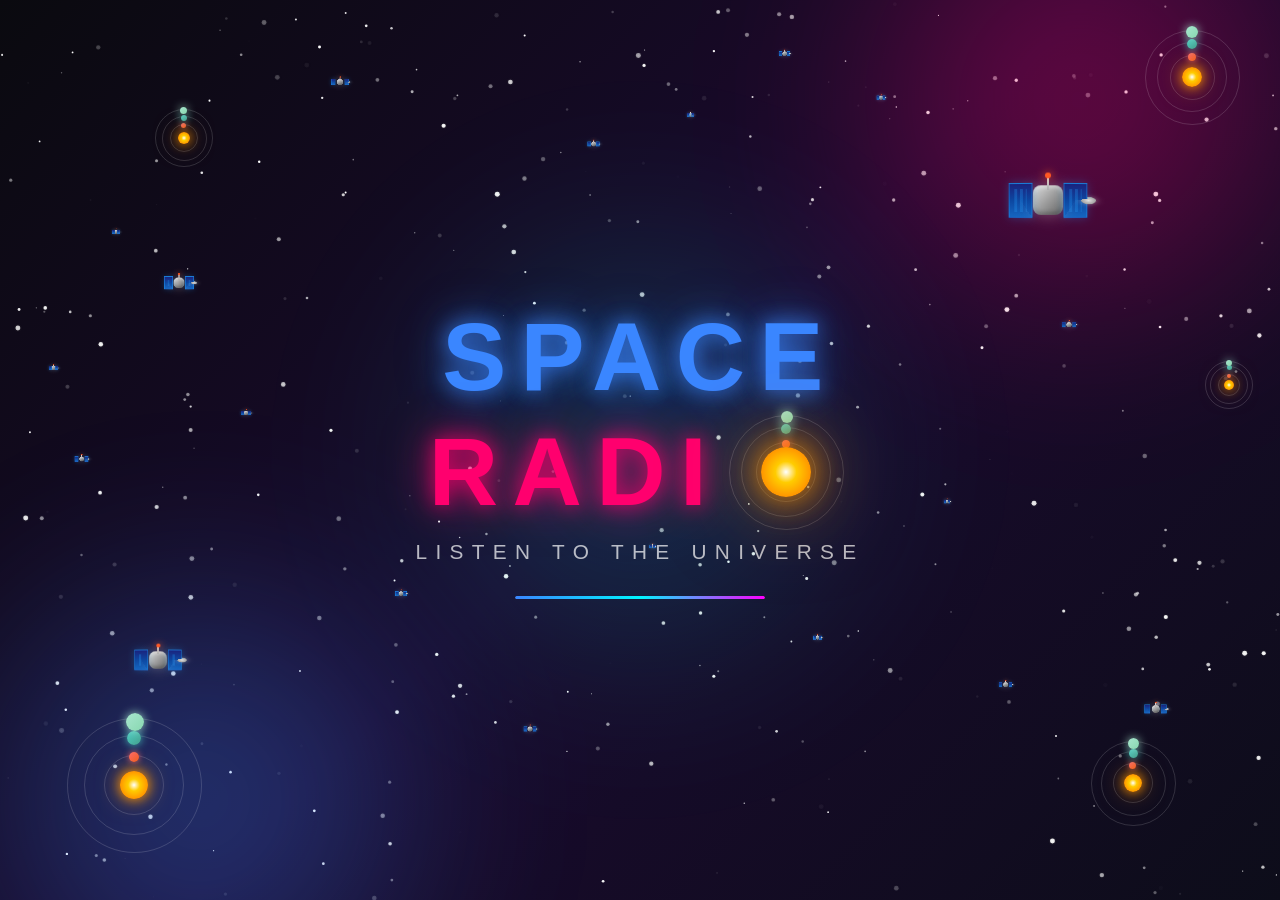
<file: splash/splash.html>
<!DOCTYPE html>
<html lang="en">
<head>
    <meta charset="UTF-8">
    <meta name="viewport" content="width=device-width, initial-scale=1.0">
    <title>Space Radio</title>
    <link rel="stylesheet" href="splash.css">
</head>
<body>
    <div class="splash-screen" id="splash">
        <canvas id="stars"></canvas>
        <div class="nebula"></div>
        <div class="nebula"></div>
        <div class="nebula"></div>
        
        <!-- 3D Satellites -->
        <div class="satellite">
            <div class="satellite-body">
                <div class="satellite-panel satellite-panel-left"></div>
                <div class="satellite-core"></div>
                <div class="satellite-panel satellite-panel-right"></div>
                <div class="satellite-dish"></div>
                <div class="satellite-antenna"></div>
            </div>
        </div>
        
        <div class="satellite satellite-2">
            <div class="satellite-body">
                <div class="satellite-panel satellite-panel-left"></div>
                <div class="satellite-core"></div>
                <div class="satellite-panel satellite-panel-right"></div>
                <div class="satellite-dish"></div>
                <div class="satellite-antenna"></div>
            </div>
        </div>
        
        <div class="satellite satellite-3">
            <div class="satellite-body">
                <div class="satellite-panel satellite-panel-left"></div>
                <div class="satellite-core"></div>
                <div class="satellite-panel satellite-panel-right"></div>
                <div class="satellite-dish"></div>
                <div class="satellite-antenna"></div>
            </div>
        </div>
        
        <div class="satellite satellite-4">
            <div class="satellite-body">
                <div class="satellite-panel satellite-panel-left"></div>
                <div class="satellite-core"></div>
                <div class="satellite-panel satellite-panel-right"></div>
                <div class="satellite-dish"></div>
                <div class="satellite-antenna"></div>
            </div>
        </div>
        
        <div class="satellite satellite-5">
            <div class="satellite-body">
                <div class="satellite-panel satellite-panel-left"></div>
                <div class="satellite-core"></div>
                <div class="satellite-panel satellite-panel-right"></div>
                <div class="satellite-dish"></div>
                <div class="satellite-antenna"></div>
            </div>
        </div>
        
        <div class="satellite satellite-6"><div class="satellite-body"><div class="satellite-panel satellite-panel-left"></div><div class="satellite-core"></div><div class="satellite-panel satellite-panel-right"></div><div class="satellite-dish"></div><div class="satellite-antenna"></div></div></div>
        <div class="satellite satellite-7"><div class="satellite-body"><div class="satellite-panel satellite-panel-left"></div><div class="satellite-core"></div><div class="satellite-panel satellite-panel-right"></div><div class="satellite-dish"></div><div class="satellite-antenna"></div></div></div>
        <div class="satellite satellite-8"><div class="satellite-body"><div class="satellite-panel satellite-panel-left"></div><div class="satellite-core"></div><div class="satellite-panel satellite-panel-right"></div><div class="satellite-dish"></div><div class="satellite-antenna"></div></div></div>
        <div class="satellite satellite-9"><div class="satellite-body"><div class="satellite-panel satellite-panel-left"></div><div class="satellite-core"></div><div class="satellite-panel satellite-panel-right"></div><div class="satellite-dish"></div><div class="satellite-antenna"></div></div></div>
        <div class="satellite satellite-10"><div class="satellite-body"><div class="satellite-panel satellite-panel-left"></div><div class="satellite-core"></div><div class="satellite-panel satellite-panel-right"></div><div class="satellite-dish"></div><div class="satellite-antenna"></div></div></div>
        <div class="satellite satellite-11"><div class="satellite-body"><div class="satellite-panel satellite-panel-left"></div><div class="satellite-core"></div><div class="satellite-panel satellite-panel-right"></div><div class="satellite-dish"></div><div class="satellite-antenna"></div></div></div>
        <div class="satellite satellite-12"><div class="satellite-body"><div class="satellite-panel satellite-panel-left"></div><div class="satellite-core"></div><div class="satellite-panel satellite-panel-right"></div><div class="satellite-dish"></div><div class="satellite-antenna"></div></div></div>
        <div class="satellite satellite-13"><div class="satellite-body"><div class="satellite-panel satellite-panel-left"></div><div class="satellite-core"></div><div class="satellite-panel satellite-panel-right"></div><div class="satellite-dish"></div><div class="satellite-antenna"></div></div></div>
        <div class="satellite satellite-14"><div class="satellite-body"><div class="satellite-panel satellite-panel-left"></div><div class="satellite-core"></div><div class="satellite-panel satellite-panel-right"></div><div class="satellite-dish"></div><div class="satellite-antenna"></div></div></div>
        <div class="satellite satellite-15"><div class="satellite-body"><div class="satellite-panel satellite-panel-left"></div><div class="satellite-core"></div><div class="satellite-panel satellite-panel-right"></div><div class="satellite-dish"></div><div class="satellite-antenna"></div></div></div>
        <div class="satellite satellite-16"><div class="satellite-body"><div class="satellite-panel satellite-panel-left"></div><div class="satellite-core"></div><div class="satellite-panel satellite-panel-right"></div><div class="satellite-dish"></div><div class="satellite-antenna"></div></div></div>
        <div class="satellite satellite-17"><div class="satellite-body"><div class="satellite-panel satellite-panel-left"></div><div class="satellite-core"></div><div class="satellite-panel satellite-panel-right"></div><div class="satellite-dish"></div><div class="satellite-antenna"></div></div></div>
        <div class="satellite satellite-18"><div class="satellite-body"><div class="satellite-panel satellite-panel-left"></div><div class="satellite-core"></div><div class="satellite-panel satellite-panel-right"></div><div class="satellite-dish"></div><div class="satellite-antenna"></div></div></div>
        <div class="satellite satellite-19"><div class="satellite-body"><div class="satellite-panel satellite-panel-left"></div><div class="satellite-core"></div><div class="satellite-panel satellite-panel-right"></div><div class="satellite-dish"></div><div class="satellite-antenna"></div></div></div>
        <div class="satellite satellite-20"><div class="satellite-body"><div class="satellite-panel satellite-panel-left"></div><div class="satellite-core"></div><div class="satellite-panel satellite-panel-right"></div><div class="satellite-dish"></div><div class="satellite-antenna"></div></div></div>
        
        <!-- Additional Solar Systems -->
        <div class="mini-solar-system solar-system-2">
            <div class="sun"></div>
            <div class="orbit orbit-1"><div class="planet planet-1"></div></div>
            <div class="orbit orbit-2"><div class="planet planet-2"></div></div>
            <div class="orbit orbit-3"><div class="planet planet-3"></div></div>
        </div>
        
        <div class="mini-solar-system solar-system-3">
            <div class="sun"></div>
            <div class="orbit orbit-1"><div class="planet planet-1"></div></div>
            <div class="orbit orbit-2"><div class="planet planet-2"></div></div>
            <div class="orbit orbit-3"><div class="planet planet-3"></div></div>
        </div>
        
        <div class="mini-solar-system solar-system-4">
            <div class="sun"></div>
            <div class="orbit orbit-1"><div class="planet planet-1"></div></div>
            <div class="orbit orbit-2"><div class="planet planet-2"></div></div>
            <div class="orbit orbit-3"><div class="planet planet-3"></div></div>
        </div>
        
        <div class="mini-solar-system solar-system-5">
            <div class="sun"></div>
            <div class="orbit orbit-1"><div class="planet planet-1"></div></div>
            <div class="orbit orbit-2"><div class="planet planet-2"></div></div>
            <div class="orbit orbit-3"><div class="planet planet-3"></div></div>
        </div>
        
        <div class="mini-solar-system solar-system-6">
            <div class="sun"></div>
            <div class="orbit orbit-1"><div class="planet planet-1"></div></div>
            <div class="orbit orbit-2"><div class="planet planet-2"></div></div>
            <div class="orbit orbit-3"><div class="planet planet-3"></div></div>
        </div>
        <div class="title-container">
            <h1 class="title">
                <span class="space">SPACE</span>
                <span class="radio">
                    <span class="radi">RADI</span>
                    <div class="solar-system">
                        <div class="sun"></div>
                        <div class="orbit orbit-1"><div class="planet planet-1"></div></div>
                        <div class="orbit orbit-2"><div class="planet planet-2"></div></div>
                        <div class="orbit orbit-3"><div class="planet planet-3"></div></div>
                    </div>
                </span>
            </h1>
            <p class="subtitle">Listen to the Universe</p>
            <div class="loading-bar">
                <div class="loading-progress"></div>
            </div>
        </div>
    </div>
    <script src="splash.js"></script>
</body>
</html>
</file>
<file: splash/splash.css>
/* Space Radio Splash Screen - Clean Professional CSS */

:root {
    --space-black: #0a0a0f;
    --deep-purple: #1a0a2e;
    --nebula-pink: #ff006e;
    --nebula-blue: #3a86ff;
    --star-white: #ffffff;
    --sun-orange: #ff9500;
    --sun-yellow: #ffcc00;
    --neon-cyan: #00f5ff;
    --neon-pink: #ff00ff;
}

* {
    margin: 0;
    padding: 0;
    box-sizing: border-box;
}

body {
    overflow: hidden;
    background: var(--space-black);
    font-family: 'Segoe UI', Tahoma, Geneva, Verdana, sans-serif;
}

.splash-screen {
    position: fixed;
    top: 0;
    left: 0;
    width: 100vw;
    height: 100vh;
    background: linear-gradient(135deg, #0a0a0f 0%, #1a0a2e 50%, #0d0d1a 100%);
    display: flex;
    flex-direction: column;
    justify-content: center;
    align-items: center;
    z-index: 9999;
    transition: opacity 1s ease, visibility 1s ease;
}

.splash-screen.hidden {
    opacity: 0;
    visibility: hidden;
}

/* Star Canvas */
#stars {
    position: absolute;
    top: 0;
    left: 0;
    width: 100%;
    height: 100%;
    z-index: 1;
}

/* Nebula Effects */
.nebula {
    position: absolute;
    width: 600px;
    height: 600px;
    border-radius: 50%;
    filter: blur(80px);
    opacity: 0.4;
    z-index: 2;
    animation: nebulaFloat 20s ease-in-out infinite;
}

.nebula:first-of-type {
    background: radial-gradient(circle, var(--nebula-pink) 0%, transparent 70%);
    top: -200px;
    right: -100px;
}

.nebula:nth-of-type(2) {
    background: radial-gradient(circle, var(--nebula-blue) 0%, transparent 70%);
    bottom: -200px;
    left: -100px;
    animation-delay: -10s;
}

.nebula:nth-of-type(3) {
    background: radial-gradient(circle, var(--neon-cyan) 0%, transparent 70%);
    top: 50%;
    left: 50%;
    transform: translate(-50%, -50%);
    animation: nebulaPulse 8s ease-in-out infinite;
    opacity: 0.2;
}

@keyframes nebulaFloat {
    0%, 100% { transform: translate(0, 0) scale(1); }
    25% { transform: translate(30px, -30px) scale(1.1); }
    50% { transform: translate(-20px, 20px) scale(0.9); }
    75% { transform: translate(20px, 30px) scale(1.05); }
}

@keyframes nebulaPulse {
    0%, 100% { opacity: 0.15; transform: translate(-50%, -50%) scale(1); }
    50% { opacity: 0.3; transform: translate(-50%, -50%) scale(1.2); }
}

/* 3D Satellite */
.satellite {
    position: absolute;
    top: 20%;
    right: 15%;
    width: 80px;
    height: 40px;
    z-index: 20;
    animation: satelliteFloat 6s ease-in-out infinite;
    transform-style: preserve-3d;
    perspective: 500px;
}

.satellite-body {
    position: relative;
    width: 100%;
    height: 100%;
    transform-style: preserve-3d;
}

.satellite-core {
    position: absolute;
    top: 50%;
    left: 50%;
    width: 30px;
    height: 30px;
    margin: -15px 0 0 -15px;
    background: linear-gradient(135deg, #e0e0e0 0%, #9e9e9e 50%, #616161 100%);
    border-radius: 8px;
    box-shadow: 
        inset 0 2px 4px rgba(255, 255, 255, 0.5),
        inset 0 -2px 4px rgba(0, 0, 0, 0.3),
        0 0 15px rgba(255, 255, 255, 0.3);
    transform: rotateX(10deg);
}

.satellite-panel {
    position: absolute;
    top: 50%;
    width: 25px;
    height: 35px;
    margin-top: -17px;
    background: linear-gradient(180deg, #1a237e 0%, #0d47a1 50%, #1565c0 100%);
    border: 1px solid rgba(33, 150, 243, 0.5);
    box-shadow: 0 0 10px rgba(33, 150, 243, 0.3);
}

.satellite-panel-left {
    left: 0;
    transform: rotateY(-15deg);
}

.satellite-panel-right {
    right: 0;
    transform: rotateY(15deg);
}

.satellite-panel::before {
    content: '';
    position: absolute;
    top: 5px;
    left: 5px;
    right: 5px;
    bottom: 5px;
    background: repeating-linear-gradient(
        90deg,
        rgba(33, 150, 243, 0.3) 0px,
        rgba(33, 150, 243, 0.3) 3px,
        transparent 3px,
        transparent 6px
    );
}

.satellite-dish {
    position: absolute;
    top: 50%;
    right: -8px;
    width: 15px;
    height: 15px;
    margin-top: -7px;
    background: radial-gradient(circle at 50% 50%, #e0e0e0 0%, #9e9e9e 70%, #616161 100%);
    border-radius: 50%;
    box-shadow: 0 0 8px rgba(255, 255, 255, 0.4);
    transform: rotateX(60deg);
}

.satellite-antenna {
    position: absolute;
    top: 50%;
    left: 50%;
    width: 2px;
    height: 20px;
    margin-left: -1px;
    margin-top: -25px;
    background: linear-gradient(180deg, #e0e0e0, #9e9e9e);
    transform: rotateX(-20deg);
}

.satellite-antenna::before {
    content: '';
    position: absolute;
    top: -3px;
    left: 50%;
    width: 6px;
    height: 6px;
    margin-left: -3px;
    background: #ff5722;
    border-radius: 50%;
    box-shadow: 0 0 8px #ff5722;
    animation: antennaBlink 2s ease-in-out infinite;
}

@keyframes satelliteFloat {
    0%, 100% { transform: translateY(0) rotate(0deg); }
    25% { transform: translateY(-10px) rotate(2deg); }
    50% { transform: translateY(-5px) rotate(0deg); }
    75% { transform: translateY(-15px) rotate(-2deg); }
}

@keyframes antennaBlink {
    0%, 100% { opacity: 1; box-shadow: 0 0 8px #ff5722; }
    50% { opacity: 0.5; box-shadow: 0 0 4px #ff5722; }
}

/* Satellite 2 - Bottom left */
.satellite-2 {
    top: auto;
    bottom: 25%;
    left: 10%;
    right: auto;
    width: 60px;
    height: 30px;
    animation: satelliteFloat2 8s ease-in-out infinite;
    transform: scale(0.8);
}

.satellite-2 .satellite-core {
    width: 22px;
    height: 22px;
    margin: -11px 0 0 -11px;
}

.satellite-2 .satellite-panel {
    width: 18px;
    height: 26px;
    margin-top: -13px;
}

.satellite-2 .satellite-dish {
    width: 12px;
    height: 12px;
    margin-top: -6px;
    right: -6px;
}

.satellite-2 .satellite-antenna {
    height: 15px;
    margin-top: -18px;
}

.satellite-2 .satellite-antenna::before {
    width: 5px;
    height: 5px;
    margin-left: -2.5px;
}

/* Satellite 3 - Top left */
.satellite-3 {
    top: 30%;
    left: 12%;
    right: auto;
    width: 50px;
    height: 25px;
    animation: satelliteFloat3 7s ease-in-out infinite;
    transform: scale(0.6);
}

.satellite-3 .satellite-core {
    width: 18px;
    height: 18px;
    margin: -9px 0 0 -9px;
}

.satellite-3 .satellite-panel {
    width: 15px;
    height: 22px;
    margin-top: -11px;
}

.satellite-3 .satellite-dish {
    width: 10px;
    height: 10px;
    margin-top: -5px;
    right: -5px;
}

.satellite-3 .satellite-antenna {
    height: 12px;
    margin-top: -14px;
}

.satellite-3 .satellite-antenna::before {
    width: 4px;
    height: 4px;
    margin-left: -2px;
}

@keyframes satelliteFloat2 {
    0%, 100% { transform: translateY(0) rotate(-5deg); }
    33% { transform: translateY(-8px) rotate(3deg); }
    66% { transform: translateY(-4px) rotate(-2deg); }
}

@keyframes satelliteFloat3 {
    0%, 100% { transform: translateY(0) rotate(4deg); }
    50% { transform: translateY(-12px) rotate(-4deg); }
}

/* Satellite 4 - Bottom right */
.satellite-4 {
    top: auto;
    bottom: 20%;
    right: 8%;
    left: auto;
    width: 45px;
    height: 22px;
    animation: satelliteFloat4 9s ease-in-out infinite;
    transform: scale(0.5);
}

.satellite-4 .satellite-core {
    width: 16px;
    height: 16px;
    margin: -8px 0 0 -8px;
}

.satellite-4 .satellite-panel {
    width: 12px;
    height: 18px;
    margin-top: -9px;
}

.satellite-4 .satellite-dish {
    width: 8px;
    height: 8px;
    margin-top: -4px;
    right: -4px;
}

.satellite-4 .satellite-antenna {
    height: 10px;
    margin-top: -12px;
}

.satellite-4 .satellite-antenna::before {
    width: 3px;
    height: 3px;
    margin-left: -1.5px;
}

/* Satellite 5 - Middle left */
.satellite-5 {
    top: 50%;
    left: 5%;
    right: auto;
    width: 35px;
    height: 18px;
    animation: satelliteFloat5 10s ease-in-out infinite;
    transform: scale(0.4);
}

.satellite-5 .satellite-core {
    width: 12px;
    height: 12px;
    margin: -6px 0 0 -6px;
}

.satellite-5 .satellite-panel {
    width: 10px;
    height: 14px;
    margin-top: -7px;
}

.satellite-5 .satellite-dish {
    width: 6px;
    height: 6px;
    margin-top: -3px;
    right: -3px;
}

.satellite-5 .satellite-antenna {
    height: 8px;
    margin-top: -10px;
}

.satellite-5 .satellite-antenna::before {
    width: 3px;
    height: 3px;
    margin-left: -1.5px;
}

@keyframes satelliteFloat4 {
    0%, 100% { transform: translateY(0) rotate(-3deg); }
    33% { transform: translateY(-6px) rotate(5deg); }
    66% { transform: translateY(-10px) rotate(-2deg); }
}

@keyframes satelliteFloat5 {
    0%, 100% { transform: translateY(0) rotate(2deg); }
    50% { transform: translateY(-8px) rotate(-3deg); }
}

/* Satellites 6-20 - Scattered around the screen */
.satellite-6 { top: 8%; left: 25%; width: 40px; height: 20px; animation: satelliteFloat2 11s ease-in-out infinite; transform: scale(0.45); }
.satellite-7 { top: 15%; left: 45%; width: 35px; height: 18px; animation: satelliteFloat3 12s ease-in-out infinite; transform: scale(0.35); }
.satellite-8 { top: 10%; right: 30%; width: 30px; height: 15px; animation: satelliteFloat4 13s ease-in-out infinite; transform: scale(0.3); }
.satellite-9 { top: 25%; left: 8%; width: 28px; height: 14px; animation: satelliteFloat5 9s ease-in-out infinite; transform: scale(0.28); }
.satellite-10 { top: 35%; right: 15%; width: 38px; height: 19px; animation: satelliteFloat 10s ease-in-out infinite; transform: scale(0.38); }
.satellite-11 { top: 45%; left: 18%; width: 32px; height: 16px; animation: satelliteFloat2 14s ease-in-out infinite; transform: scale(0.32); }
.satellite-12 { top: 55%; right: 25%; width: 26px; height: 13px; animation: satelliteFloat3 8s ease-in-out infinite; transform: scale(0.26); }
.satellite-13 { top: 65%; left: 30%; width: 34px; height: 17px; animation: satelliteFloat4 11s ease-in-out infinite; transform: scale(0.34); }
.satellite-14 { top: 70%; right: 35%; width: 29px; height: 15px; animation: satelliteFloat5 12s ease-in-out infinite; transform: scale(0.29); }
.satellite-15 { top: 80%; left: 40%; width: 36px; height: 18px; animation: satelliteFloat 9s ease-in-out infinite; transform: scale(0.36); }
.satellite-16 { top: 5%; left: 60%; width: 33px; height: 17px; animation: satelliteFloat2 10s ease-in-out infinite; transform: scale(0.33); }
.satellite-17 { top: 12%; right: 45%; width: 27px; height: 14px; animation: satelliteFloat3 13s ease-in-out infinite; transform: scale(0.27); }
.satellite-18 { top: 40%; left: 3%; width: 31px; height: 16px; animation: satelliteFloat4 11s ease-in-out infinite; transform: scale(0.31); }
.satellite-19 { top: 60%; left: 50%; width: 25px; height: 13px; animation: satelliteFloat5 14s ease-in-out infinite; transform: scale(0.25); }
.satellite-20 { top: 75%; right: 20%; width: 37px; height: 19px; animation: satelliteFloat 8s ease-in-out infinite; transform: scale(0.37); }

/* Scale down satellite parts for satellites 6-20 */
.satellite-6 .satellite-core, .satellite-7 .satellite-core, .satellite-8 .satellite-core, .satellite-9 .satellite-core, .satellite-10 .satellite-core,
.satellite-11 .satellite-core, .satellite-12 .satellite-core, .satellite-13 .satellite-core, .satellite-14 .satellite-core, .satellite-15 .satellite-core,
.satellite-16 .satellite-core, .satellite-17 .satellite-core, .satellite-18 .satellite-core, .satellite-19 .satellite-core, .satellite-20 .satellite-core {
    width: 14px; height: 14px; margin: -7px 0 0 -7px;
}
.satellite-6 .satellite-panel, .satellite-7 .satellite-panel, .satellite-8 .satellite-panel, .satellite-9 .satellite-panel, .satellite-10 .satellite-panel,
.satellite-11 .satellite-panel, .satellite-12 .satellite-panel, .satellite-13 .satellite-panel, .satellite-14 .satellite-panel, .satellite-15 .satellite-panel,
.satellite-16 .satellite-panel, .satellite-17 .satellite-panel, .satellite-18 .satellite-panel, .satellite-19 .satellite-panel, .satellite-20 .satellite-panel {
    width: 10px; height: 14px; margin-top: -7px;
}
.satellite-6 .satellite-dish, .satellite-7 .satellite-dish, .satellite-8 .satellite-dish, .satellite-9 .satellite-dish, .satellite-10 .satellite-dish,
.satellite-11 .satellite-dish, .satellite-12 .satellite-dish, .satellite-13 .satellite-dish, .satellite-14 .satellite-dish, .satellite-15 .satellite-dish,
.satellite-16 .satellite-dish, .satellite-17 .satellite-dish, .satellite-18 .satellite-dish, .satellite-19 .satellite-dish, .satellite-20 .satellite-dish {
    width: 6px; height: 6px; margin-top: -3px; right: -3px;
}
.satellite-6 .satellite-antenna, .satellite-7 .satellite-antenna, .satellite-8 .satellite-antenna, .satellite-9 .satellite-antenna, .satellite-10 .satellite-antenna,
.satellite-11 .satellite-antenna, .satellite-12 .satellite-antenna, .satellite-13 .satellite-antenna, .satellite-14 .satellite-antenna, .satellite-15 .satellite-antenna,
.satellite-16 .satellite-antenna, .satellite-17 .satellite-antenna, .satellite-18 .satellite-antenna, .satellite-19 .satellite-antenna, .satellite-20 .satellite-antenna {
    height: 8px; margin-top: -10px;
}
.satellite-6 .satellite-antenna::before, .satellite-7 .satellite-antenna::before, .satellite-8 .satellite-antenna::before, .satellite-9 .satellite-antenna::before, .satellite-10 .satellite-antenna::before,
.satellite-11 .satellite-antenna::before, .satellite-12 .satellite-antenna::before, .satellite-13 .satellite-antenna::before, .satellite-14 .satellite-antenna::before, .satellite-15 .satellite-antenna::before,
.satellite-16 .satellite-antenna::before, .satellite-17 .satellite-antenna::before, .satellite-18 .satellite-antenna::before, .satellite-19 .satellite-antenna::before, .satellite-20 .satellite-antenna::before {
    width: 3px; height: 3px; margin-left: -1.5px;
}

/* Mini Solar Systems - Additional ones with different sizes */
.mini-solar-system {
    position: absolute;
    z-index: 15;
    animation: miniSolarRotate linear infinite;
}

.mini-solar-system .sun {
    box-shadow: 0 0 12px var(--sun-orange), 0 0 25px rgba(255, 149, 0, 0.6);
}

.mini-solar-system .orbit {
    border-width: 0.5px;
}

.mini-solar-system .planet {
    box-shadow: 0 0 6px currentColor;
}

.mini-solar-system .planet-1 {
    box-shadow: 0 0 6px rgba(255, 107, 107, 0.9);
}

.mini-solar-system .planet-2 {
    box-shadow: 0 0 8px rgba(78, 205, 196, 0.9);
}

.mini-solar-system .planet-3 {
    box-shadow: 0 0 10px rgba(168, 230, 207, 0.9);
}

/* Solar System 2 - Large (100px) */
.solar-system-2 {
    top: 3%;
    right: 3%;
    width: 100px;
    height: 100px;
    animation-duration: 35s;
}

.solar-system-2 .sun {
    width: 20px;
    height: 20px;
    margin: -10px 0 0 -10px;
}

.solar-system-2 .orbit-1 {
    width: 45px;
    height: 45px;
    margin: -22px 0 0 -22px;
}

.solar-system-2 .orbit-2 {
    width: 70px;
    height: 70px;
    margin: -35px 0 0 -35px;
}

.solar-system-2 .orbit-3 {
    width: 95px;
    height: 95px;
    margin: -47px 0 0 -47px;
}

.solar-system-2 .planet-1 {
    top: -3px;
    width: 8px;
    height: 8px;
    margin-left: -4px;
}

.solar-system-2 .planet-2 {
    top: -4px;
    width: 10px;
    height: 10px;
    margin-left: -5px;
}

.solar-system-2 .planet-3 {
    top: -5px;
    width: 12px;
    height: 12px;
    margin-left: -6px;
}

/* Solar System 3 - Extra Large (140px) */
.solar-system-3 {
    bottom: 5%;
    left: 5%;
    width: 140px;
    height: 140px;
    animation-duration: 45s;
}

.solar-system-3 .sun {
    width: 28px;
    height: 28px;
    margin: -14px 0 0 -14px;
}

.solar-system-3 .orbit-1 {
    width: 60px;
    height: 60px;
    margin: -30px 0 0 -30px;
}

.solar-system-3 .orbit-2 {
    width: 100px;
    height: 100px;
    margin: -50px 0 0 -50px;
}

.solar-system-3 .orbit-3 {
    width: 135px;
    height: 135px;
    margin: -67px 0 0 -67px;
}

.solar-system-3 .planet-1 {
    top: -4px;
    width: 10px;
    height: 10px;
    margin-left: -5px;
}

.solar-system-3 .planet-2 {
    top: -5px;
    width: 14px;
    height: 14px;
    margin-left: -7px;
}

.solar-system-3 .planet-3 {
    top: -6px;
    width: 18px;
    height: 18px;
    margin-left: -9px;
}

/* Solar System 4 - Small (60px) */
.solar-system-4 {
    top: 12%;
    left: 12%;
    width: 60px;
    height: 60px;
    animation-duration: 25s;
}

.solar-system-4 .sun {
    width: 12px;
    height: 12px;
    margin: -6px 0 0 -6px;
}

.solar-system-4 .orbit-1 {
    width: 28px;
    height: 28px;
    margin: -14px 0 0 -14px;
}

.solar-system-4 .orbit-2 {
    width: 45px;
    height: 45px;
    margin: -22px 0 0 -22px;
}

.solar-system-4 .orbit-3 {
    width: 58px;
    height: 58px;
    margin: -29px 0 0 -29px;
}

.solar-system-4 .planet-1 {
    top: -2px;
    width: 5px;
    height: 5px;
    margin-left: -2.5px;
}

.solar-system-4 .planet-2 {
    top: -2.5px;
    width: 6px;
    height: 6px;
    margin-left: -3px;
}

.solar-system-4 .planet-3 {
    top: -3px;
    width: 7px;
    height: 7px;
    margin-left: -3.5px;
}

/* Solar System 5 - Medium (90px) */
.solar-system-5 {
    bottom: 8%;
    right: 8%;
    width: 90px;
    height: 90px;
    animation-duration: 30s;
}

.solar-system-5 .sun {
    width: 18px;
    height: 18px;
    margin: -9px 0 0 -9px;
}

.solar-system-5 .orbit-1 {
    width: 40px;
    height: 40px;
    margin: -20px 0 0 -20px;
}

.solar-system-5 .orbit-2 {
    width: 65px;
    height: 65px;
    margin: -32px 0 0 -32px;
}

.solar-system-5 .orbit-3 {
    width: 85px;
    height: 85px;
    margin: -42px 0 0 -42px;
}

.solar-system-5 .planet-1 {
    top: -2.5px;
    width: 7px;
    height: 7px;
    margin-left: -3.5px;
}

.solar-system-5 .planet-2 {
    top: -3.5px;
    width: 9px;
    height: 9px;
    margin-left: -4.5px;
}

.solar-system-5 .planet-3 {
    top: -4.5px;
    width: 11px;
    height: 11px;
    margin-left: -5.5px;
}

/* Solar System 6 - Tiny (50px) */
.solar-system-6 {
    top: 40%;
    right: 2%;
    width: 50px;
    height: 50px;
    animation-duration: 20s;
}

.solar-system-6 .sun {
    width: 10px;
    height: 10px;
    margin: -5px 0 0 -5px;
}

.solar-system-6 .orbit-1 {
    width: 22px;
    height: 22px;
    margin: -11px 0 0 -11px;
}

.solar-system-6 .orbit-2 {
    width: 38px;
    height: 38px;
    margin: -19px 0 0 -19px;
}

.solar-system-6 .orbit-3 {
    width: 48px;
    height: 48px;
    margin: -24px 0 0 -24px;
}

.solar-system-6 .planet-1 {
    top: -1.5px;
    width: 4px;
    height: 4px;
    margin-left: -2px;
}

.solar-system-6 .planet-2 {
    top: -2px;
    width: 5px;
    height: 5px;
    margin-left: -2.5px;
}

.solar-system-6 .planet-3 {
    top: -2.5px;
    width: 6px;
    height: 6px;
    margin-left: -3px;
}

@keyframes miniSolarRotate {
    from { transform: rotate(0deg); }
    to { transform: rotate(360deg); }
}

/* Solar System - positioned so sun is in center of O in RADIO */
.solar-system {
    position: absolute;
    width: 120px;
    height: 120px;
    top: 50%;
    left: 50%;
    transform: translate(-50%, -50%);
    z-index: 50;
}

.sun {
    position: absolute;
    top: 50%;
    left: 50%;
    width: 30px;
    height: 30px;
    margin: -15px 0 0 -15px;
    background: radial-gradient(circle, #fff 0%, var(--sun-yellow) 30%, var(--sun-orange) 70%, #ff6600 100%);
    border-radius: 50%;
    box-shadow: 
        0 0 20px var(--sun-orange),
        0 0 40px rgba(255, 149, 0, 0.5),
        0 0 60px rgba(255, 100, 0, 0.3);
    animation: sunPulse 4s ease-in-out infinite;
    z-index: 10;
}

@keyframes sunPulse {
    0%, 100% { 
        box-shadow: 
            0 0 40px var(--sun-orange),
            0 0 80px rgba(255, 149, 0, 0.5),
            0 0 120px rgba(255, 100, 0, 0.3);
    }
    50% { 
        box-shadow: 
            0 0 60px var(--sun-orange),
            0 0 100px rgba(255, 149, 0, 0.7),
            0 0 150px rgba(255, 100, 0, 0.4);
    }
}

.orbit {
    position: absolute;
    top: 50%;
    left: 50%;
    border: 1px solid rgba(255, 255, 255, 0.15);
    border-radius: 50%;
    animation: orbitRotate linear infinite;
}

.orbit-1 {
    width: 50px;
    height: 50px;
    margin: -25px 0 0 -25px;
    animation-duration: 15s;
}

.orbit-2 {
    width: 80px;
    height: 80px;
    margin: -40px 0 0 -40px;
    animation-duration: 25s;
}

.orbit-3 {
    width: 110px;
    height: 110px;
    margin: -55px 0 0 -55px;
    animation-duration: 40s;
}

.orbit-4 {
    width: 160px;
    height: 160px;
    margin: -80px 0 0 -80px;
    animation-duration: 50s;
    border-color: rgba(0, 245, 255, 0.1);
}

.orbit-5 {
    width: 175px;
    height: 175px;
    margin: -87px 0 0 -87px;
    animation-duration: 60s;
    border-color: rgba(255, 0, 110, 0.1);
}

@keyframes orbitRotate {
    from { transform: rotate(0deg); }
    to { transform: rotate(360deg); }
}

.planet {
    position: absolute;
    border-radius: 50%;
    animation: planetCounterRotate linear infinite;
}

.planet-1 {
    top: -4px;
    left: 50%;
    width: 8px;
    height: 8px;
    margin-left: -4px;
    background: linear-gradient(135deg, #ff6b6b, #ee5a24);
    box-shadow: 0 0 8px rgba(255, 107, 107, 0.8);
    animation-duration: 15s;
}

.planet-2 {
    top: -5px;
    left: 50%;
    width: 10px;
    height: 10px;
    margin-left: -5px;
    background: linear-gradient(135deg, #4ecdc4, #44a08d);
    box-shadow: 0 0 10px rgba(78, 205, 196, 0.8);
    animation-duration: 25s;
}

.planet-3 {
    top: -6px;
    left: 50%;
    width: 12px;
    height: 12px;
    margin-left: -6px;
    background: linear-gradient(135deg, #a8e6cf, #88d8b0);
    box-shadow: 0 0 12px rgba(168, 230, 207, 0.8);
    animation-duration: 40s;
}

.planet-4 {
    top: -5px;
    left: 50%;
    width: 10px;
    height: 10px;
    margin-left: -5px;
    background: linear-gradient(135deg, #a29bfe, #6c5ce7);
    box-shadow: 0 0 10px rgba(108, 92, 231, 0.8);
    animation-duration: 50s;
    opacity: 0.7;
}

.planet-5 {
    top: -6px;
    left: 50%;
    width: 12px;
    height: 12px;
    margin-left: -6px;
    background: linear-gradient(135deg, #fd79a8, #e84393);
    box-shadow: 0 0 12px rgba(232, 67, 147, 0.8);
    animation-duration: 60s;
    opacity: 0.8;
}

@keyframes planetCounterRotate {
    from { transform: rotate(0deg); }
    to { transform: rotate(-360deg); }
}

/* Title Container */
.title-container {
    position: relative;
    z-index: 100;
    text-align: center;
    animation: titleFadeIn 2s ease-out;
}

@keyframes titleFadeIn {
    from { opacity: 0; transform: translateY(30px); }
    to { opacity: 1; transform: translateY(0); }
}

/* Main Title */
.title {
    font-size: clamp(3rem, 10vw, 6rem);
    font-weight: 900;
    letter-spacing: 0.15em;
    margin-bottom: 0.5rem;
    text-transform: uppercase;
}

.title .space {
    display: block;
    color: var(--nebula-blue);
    text-shadow: 
        0 0 20px rgba(58, 134, 255, 0.8),
        0 0 40px rgba(58, 134, 255, 0.5),
        0 0 60px rgba(58, 134, 255, 0.3);
    animation: spaceGlow 3s ease-in-out infinite;
}

/* Title with solar system replacing O */
.title .radio {
    display: inline-flex;
    align-items: center;
    position: relative;
}

.title .radi {
    color: var(--nebula-pink);
    text-shadow: 
        0 0 20px rgba(255, 0, 110, 0.8),
        0 0 40px rgba(255, 0, 110, 0.5),
        0 0 60px rgba(255, 0, 110, 0.3);
    animation: radioGlow 3s ease-in-out infinite 0.5s;
}

.title .o-text {
    color: var(--nebula-pink);
    text-shadow: 
        0 0 20px rgba(255, 0, 110, 0.8),
        0 0 40px rgba(255, 0, 110, 0.5),
        0 0 60px rgba(255, 0, 110, 0.3);
    animation: radioGlow 3s ease-in-out infinite 0.5s;
}

/* Solar System - positioned to replace O in RADIO */
.title .solar-system {
    position: relative;
    display: inline-block;
    width: 120px;
    height: 120px;
    top: auto;
    left: auto;
    transform: none;
    vertical-align: middle;
    margin: 0 5px;
}

.title .solar-system .sun {
    width: 50px;
    height: 50px;
    margin: -25px 0 0 -25px;
    box-shadow: 
        0 0 35px var(--sun-orange),
        0 0 70px rgba(255, 149, 0, 0.7),
        0 0 100px rgba(255, 100, 0, 0.5);
}

.title .solar-system .orbit {
    border-width: 1px;
}

.title .solar-system .orbit-1 {
    width: 60px;
    height: 60px;
    margin: -30px 0 0 -30px;
}

.title .solar-system .orbit-2 {
    width: 90px;
    height: 90px;
    margin: -45px 0 0 -45px;
}

.title .solar-system .orbit-3 {
    width: 115px;
    height: 115px;
    margin: -57px 0 0 -57px;
}

.title .solar-system .orbit-4,
.title .solar-system .orbit-5 {
    display: none;
}

.title .solar-system .planet {
    width: 6px;
    height: 6px;
    margin-left: -3px;
}

.title .solar-system .planet-1 {
    top: -3px;
    width: 8px;
    height: 8px;
    margin-left: -4px;
    box-shadow: 0 0 8px rgba(255, 107, 107, 0.9);
}

.title .solar-system .planet-2 {
    top: -4px;
    width: 10px;
    height: 10px;
    margin-left: -5px;
    box-shadow: 0 0 10px rgba(78, 205, 196, 0.9);
}

.title .solar-system .planet-3 {
    top: -5px;
    width: 12px;
    height: 12px;
    margin-left: -6px;
    box-shadow: 0 0 12px rgba(168, 230, 207, 0.9);
}

@keyframes spaceGlow {
    0%, 100% { 
        text-shadow: 
            0 0 20px rgba(58, 134, 255, 0.8),
            0 0 40px rgba(58, 134, 255, 0.5),
            0 0 60px rgba(58, 134, 255, 0.3);
    }
    50% { 
        text-shadow: 
            0 0 30px rgba(58, 134, 255, 1),
            0 0 60px rgba(58, 134, 255, 0.7),
            0 0 90px rgba(58, 134, 255, 0.4);
    }
}

@keyframes radioGlow {
    0%, 100% { 
        text-shadow: 
            0 0 20px rgba(255, 0, 110, 0.8),
            0 0 40px rgba(255, 0, 110, 0.5),
            0 0 60px rgba(255, 0, 110, 0.3);
    }
    50% { 
        text-shadow: 
            0 0 30px rgba(255, 0, 110, 1),
            0 0 60px rgba(255, 0, 110, 0.7),
            0 0 90px rgba(255, 0, 110, 0.4);
    }
}

/* Subtitle */
.subtitle {
    font-size: clamp(0.9rem, 2.5vw, 1.3rem);
    color: rgba(255, 255, 255, 0.7);
    letter-spacing: 0.4em;
    margin-bottom: 2rem;
    text-transform: uppercase;
    animation: subtitleFadeIn 2s ease-out 0.5s both;
}

@keyframes subtitleFadeIn {
    from { opacity: 0; transform: translateY(20px); }
    to { opacity: 1; transform: translateY(0); }
}

/* Loading Bar */
.loading-bar {
    width: 250px;
    height: 3px;
    background: rgba(255, 255, 255, 0.1);
    border-radius: 3px;
    margin: 0 auto;
    overflow: hidden;
}

.loading-progress {
    height: 100%;
    width: 0;
    background: linear-gradient(90deg, var(--nebula-blue), var(--neon-cyan), var(--neon-pink));
    border-radius: 3px;
    animation: loading 3s ease-in-out forwards;
}

@keyframes loading {
    0% { width: 0; }
    100% { width: 100%; }
}

/* Enter Button */
.enter-btn {
    margin-top: 2rem;
    padding: 1rem 3rem;
    font-size: 1rem;
    font-weight: 600;
    letter-spacing: 0.2em;
    color: var(--star-white);
    background: transparent;
    border: 2px solid var(--neon-cyan);
    border-radius: 50px;
    cursor: pointer;
    opacity: 0;
    animation: enterBtnFadeIn 0.5s ease-out 3s forwards;
    transition: all 0.3s ease;
    text-transform: uppercase;
    z-index: 100;
}

.enter-btn:hover {
    background: var(--neon-cyan);
    color: var(--space-black);
    box-shadow: 
        0 0 30px var(--neon-cyan),
        0 0 60px rgba(0, 245, 255, 0.4);
    transform: scale(1.05);
}

@keyframes enterBtnFadeIn {
    from { opacity: 0; transform: translateY(20px); }
    to { opacity: 1; transform: translateY(0); }
}

/* Satellite3D Text */
.satellite-3d {
    position: absolute;
    bottom: 15%;
    left: 50%;
    transform: translateX(-50%);
    font-size: 1.2rem;
    font-weight: 600;
    letter-spacing: 0.3em;
    color: var(--neon-cyan);
    text-transform: uppercase;
    animation: satelliteFadeIn 1s ease-out 3.5s both;
    text-shadow: 
        0 0 10px var(--neon-cyan),
        0 0 20px rgba(0, 245, 255, 0.5),
        0 0 30px rgba(0, 245, 255, 0.3);
    cursor: pointer;
    transition: all 0.3s ease;
    z-index: 100;
}

.satellite-3d:hover {
    color: var(--nebula-pink);
    text-shadow: 
        0 0 10px var(--nebula-pink),
        0 0 20px rgba(255, 0, 110, 0.5),
        0 0 30px rgba(255, 0, 110, 0.3);
    transform: translateX(-50%) scale(1.05);
}

@keyframes satelliteFadeIn {
    from { opacity: 0; transform: translateX(-50%) translateY(20px); }
    to { opacity: 1; transform: translateX(-50%) translateY(0); }
}

/* Mobile Responsive */
@media (max-width: 768px) {
    .solar-system {
        width: 250px;
        height: 250px;
    }
    
    .orbit-1 { width: 80px; height: 80px; margin: -40px 0 0 -40px; }
    .orbit-2 { width: 140px; height: 140px; margin: -70px 0 0 -70px; }
    .orbit-3 { width: 200px; height: 200px; margin: -100px 0 0 -100px; }
    .orbit-4 { width: 240px; height: 240px; margin: -120px 0 0 -120px; }
    
    .sun { width: 40px; height: 40px; margin: -20px 0 0 -20px; }
    .planet-1 { width: 10px; height: 10px; margin-left: -5px; top: -5px; }
    .planet-2 { width: 14px; height: 14px; margin-left: -7px; top: -7px; }
    .planet-3 { width: 16px; height: 16px; margin-left: -8px; top: -8px; }
    .planet-4 { width: 10px; height: 10px; margin-left: -5px; top: -5px; }
    
    .nebula { width: 300px; height: 300px; }
    
    .title {
        letter-spacing: 0.1em;
    }
    
    .enter-btn {
        padding: 0.8rem 2rem;
        font-size: 0.9rem;
    }
}
</file>
